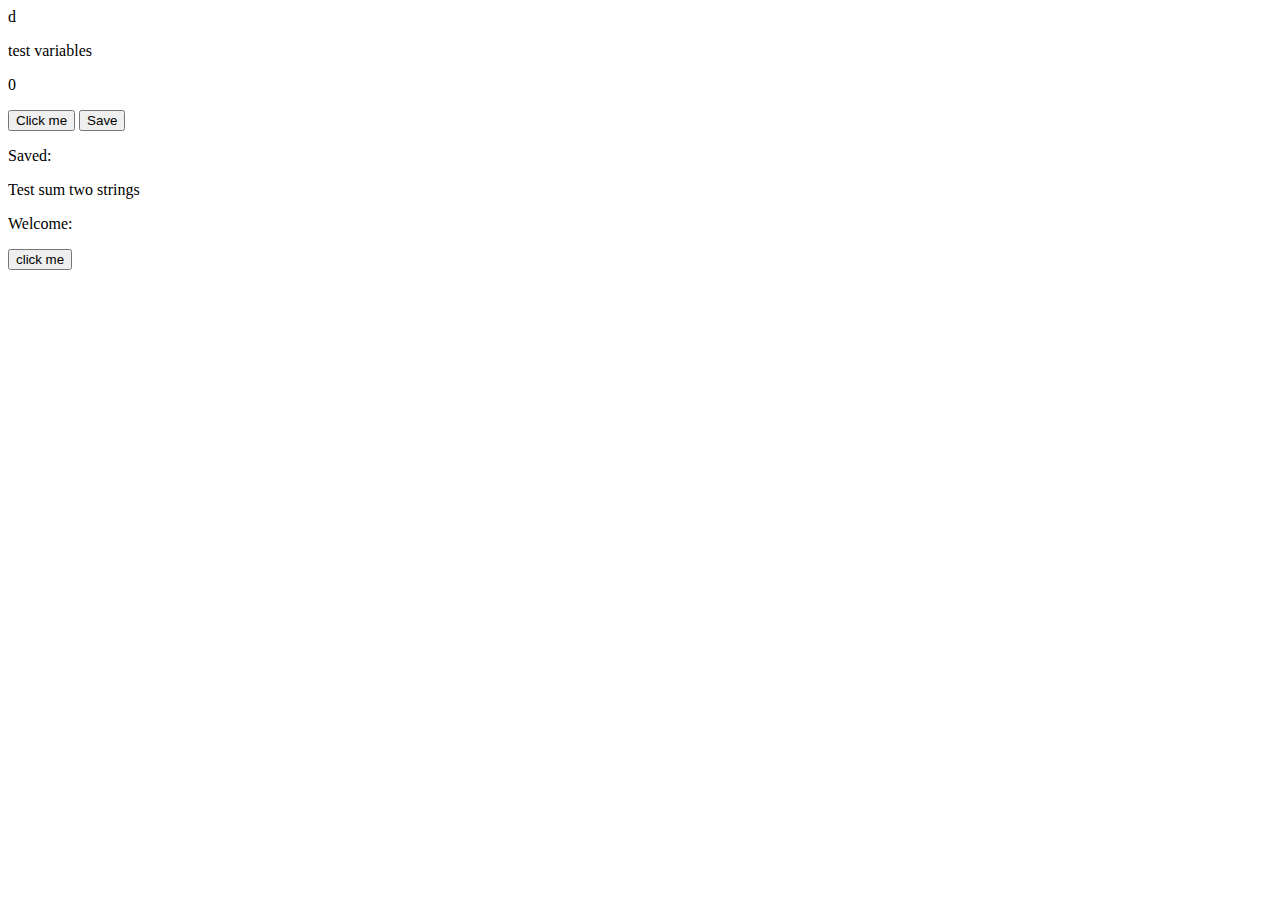
<file: static/javascript/test-js.html>
<!DOCTYPE html>

<html lang="en">
    <head>
        <title>Test my JavaScript</title>
    </head>d
    <body>
        <p>test variables</p>
        <p id="test-count">0</p>
        <button onclick="count()">Click me</button>
        <button onclick="save()">Save</button>
        <p>Saved: 
            <span id="saved"></span>
        </p>
        <p>Test sum two strings</p>
        <p>Welcome:
            <span id="name"></span>
        </p>
        <button onclick="add_name()">click me</button>
        <script src="games.js"></script>
    </body>
</html>
</file>
